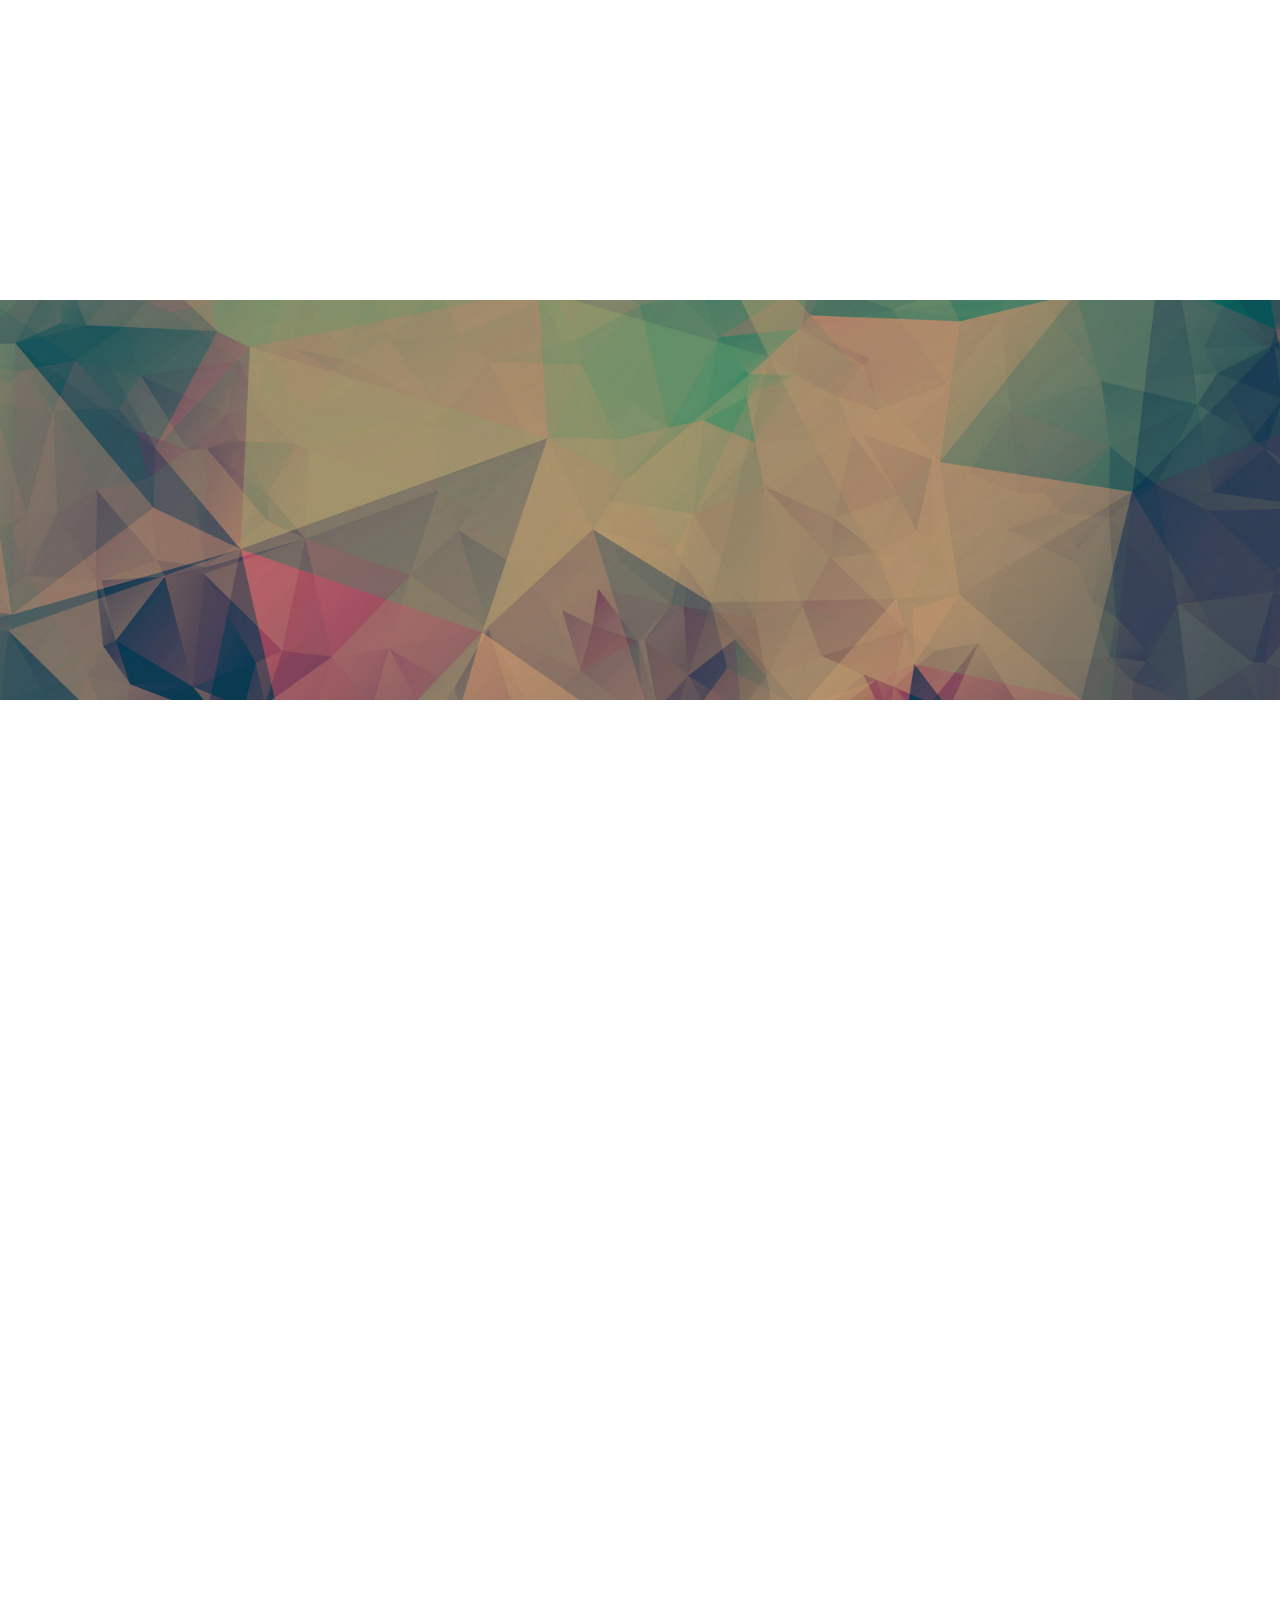
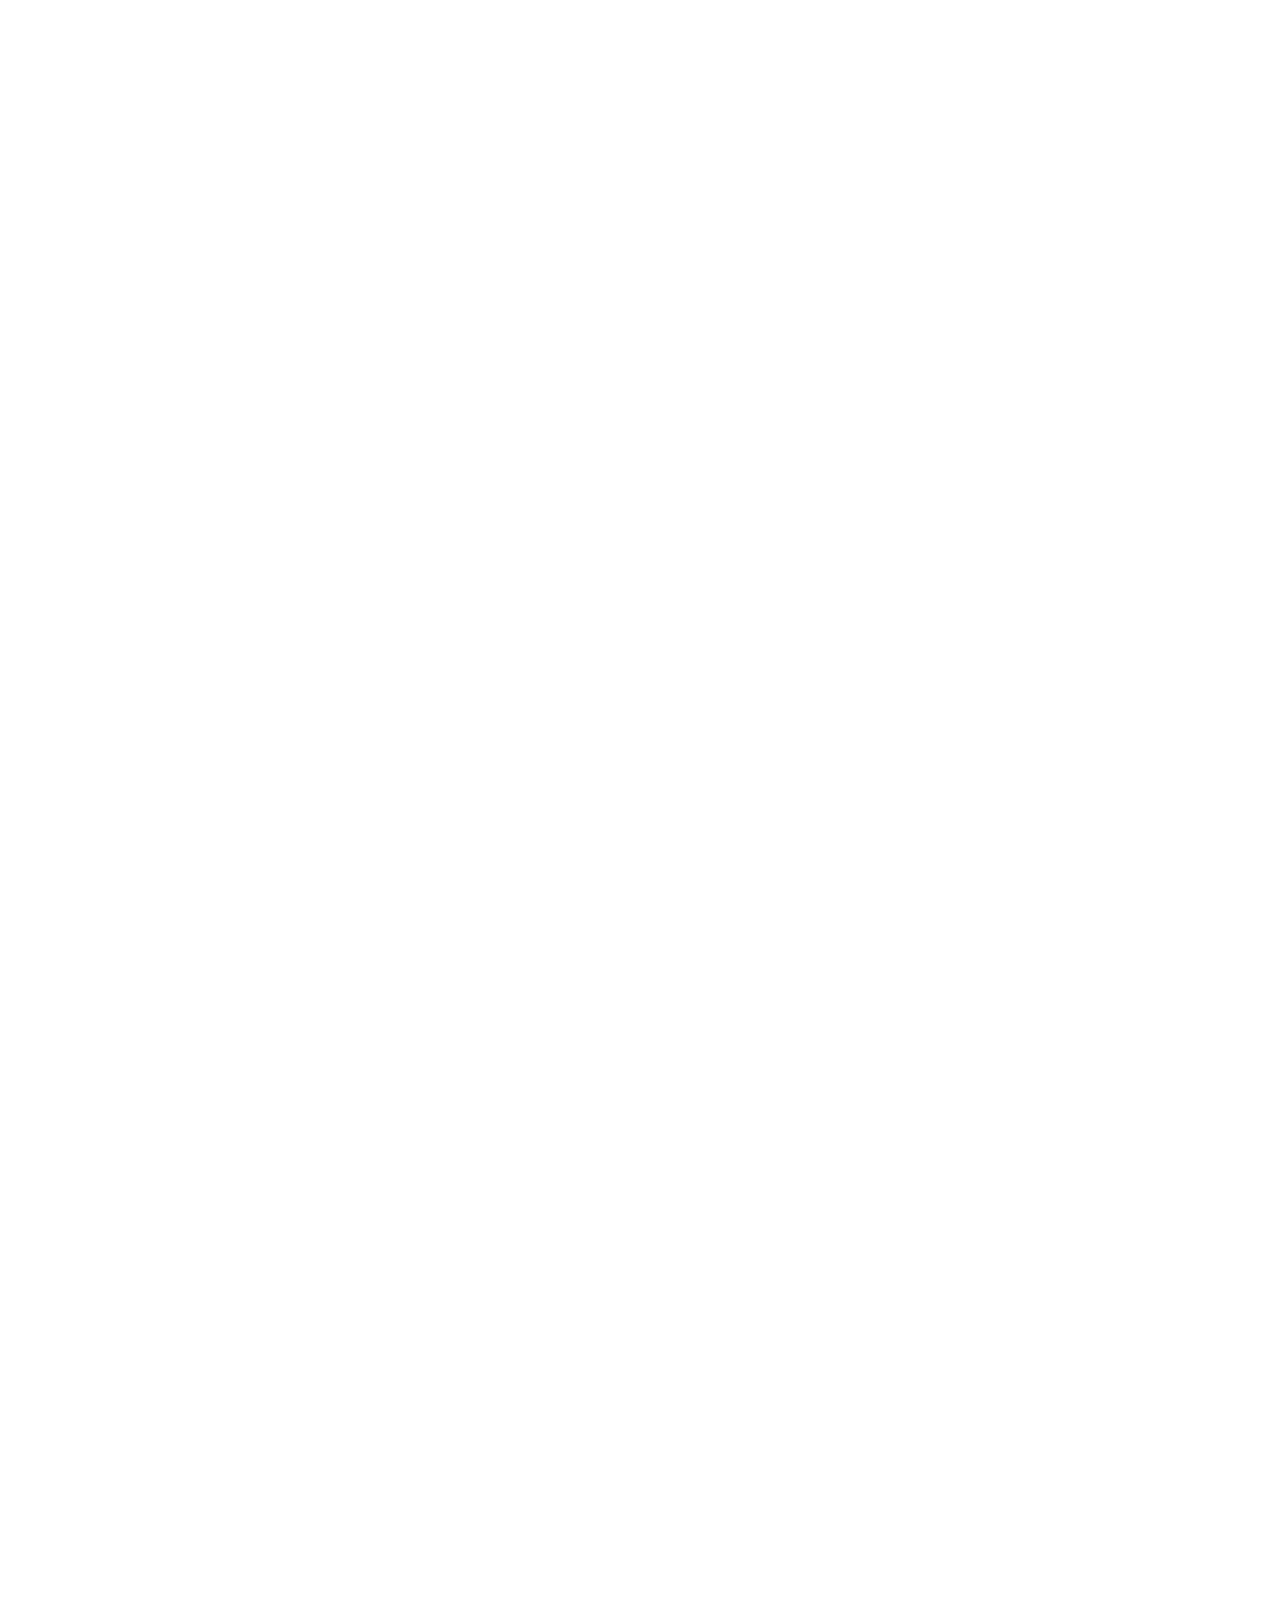
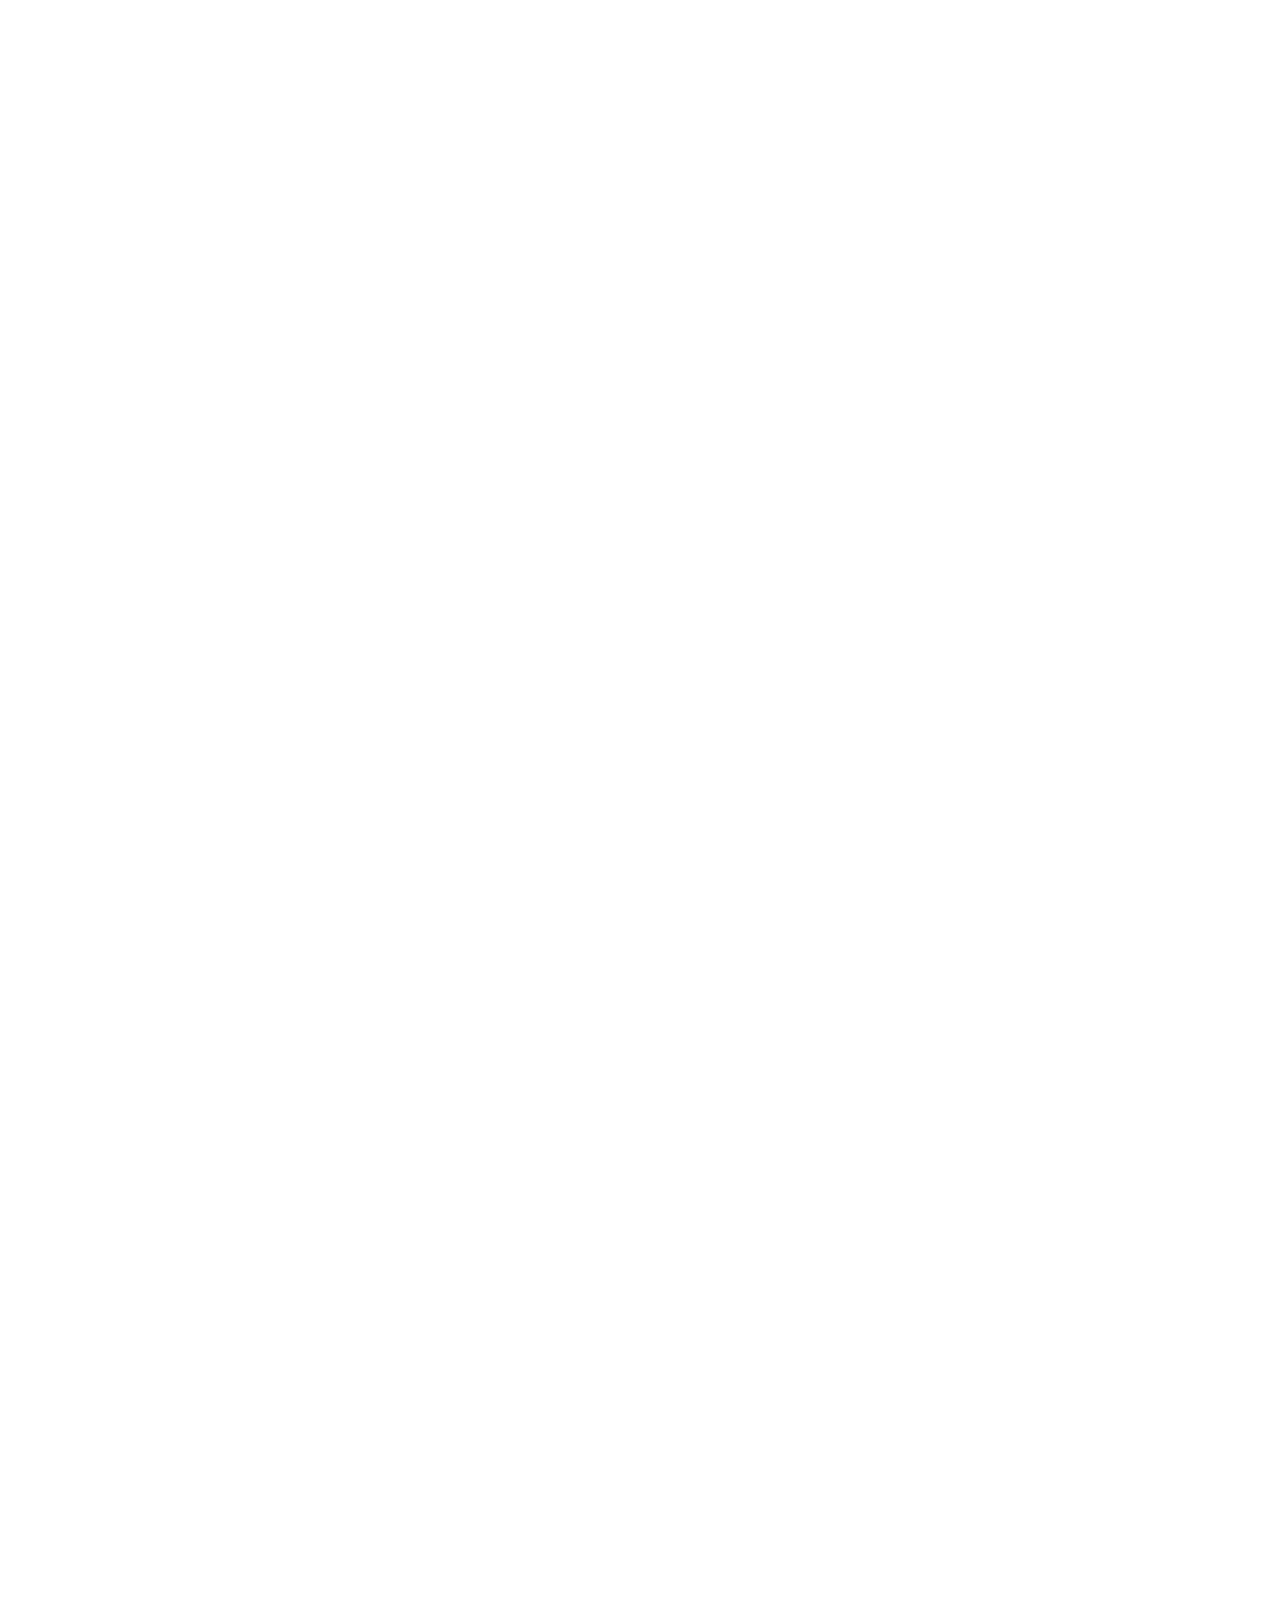
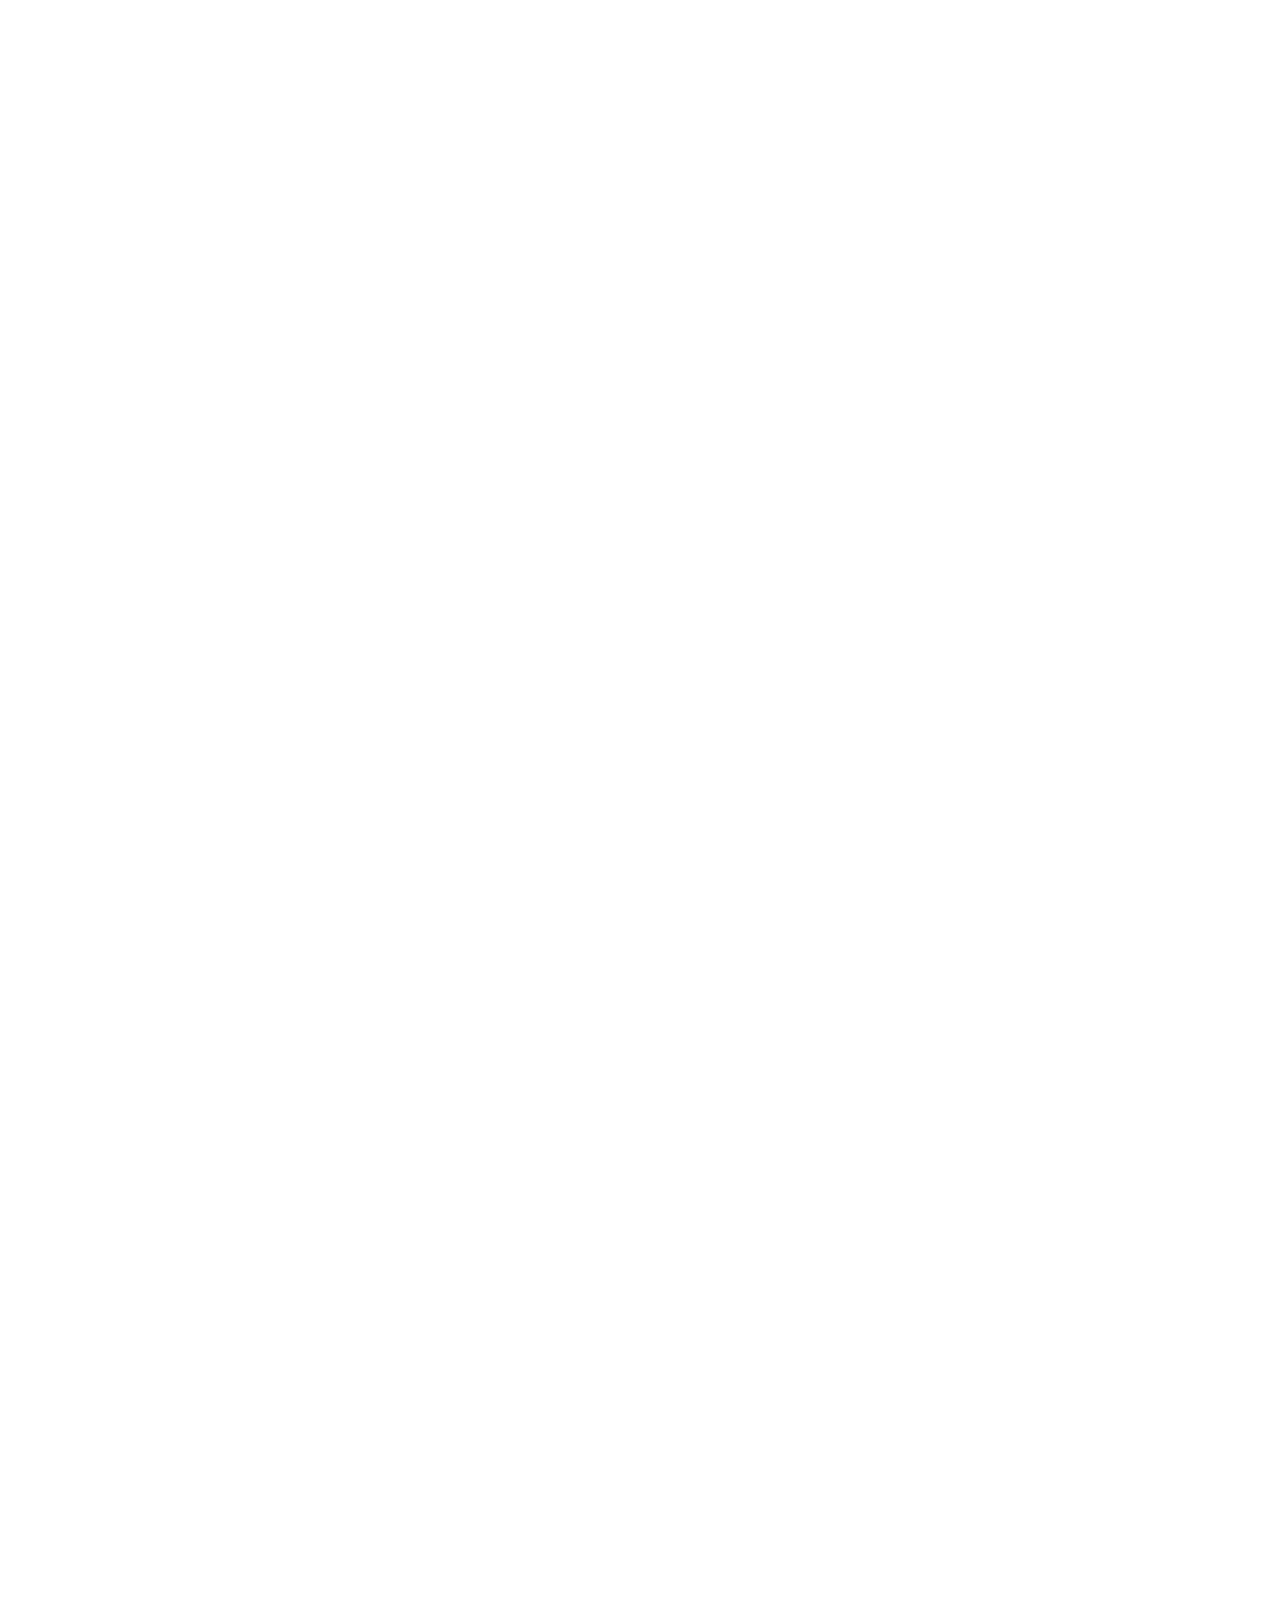
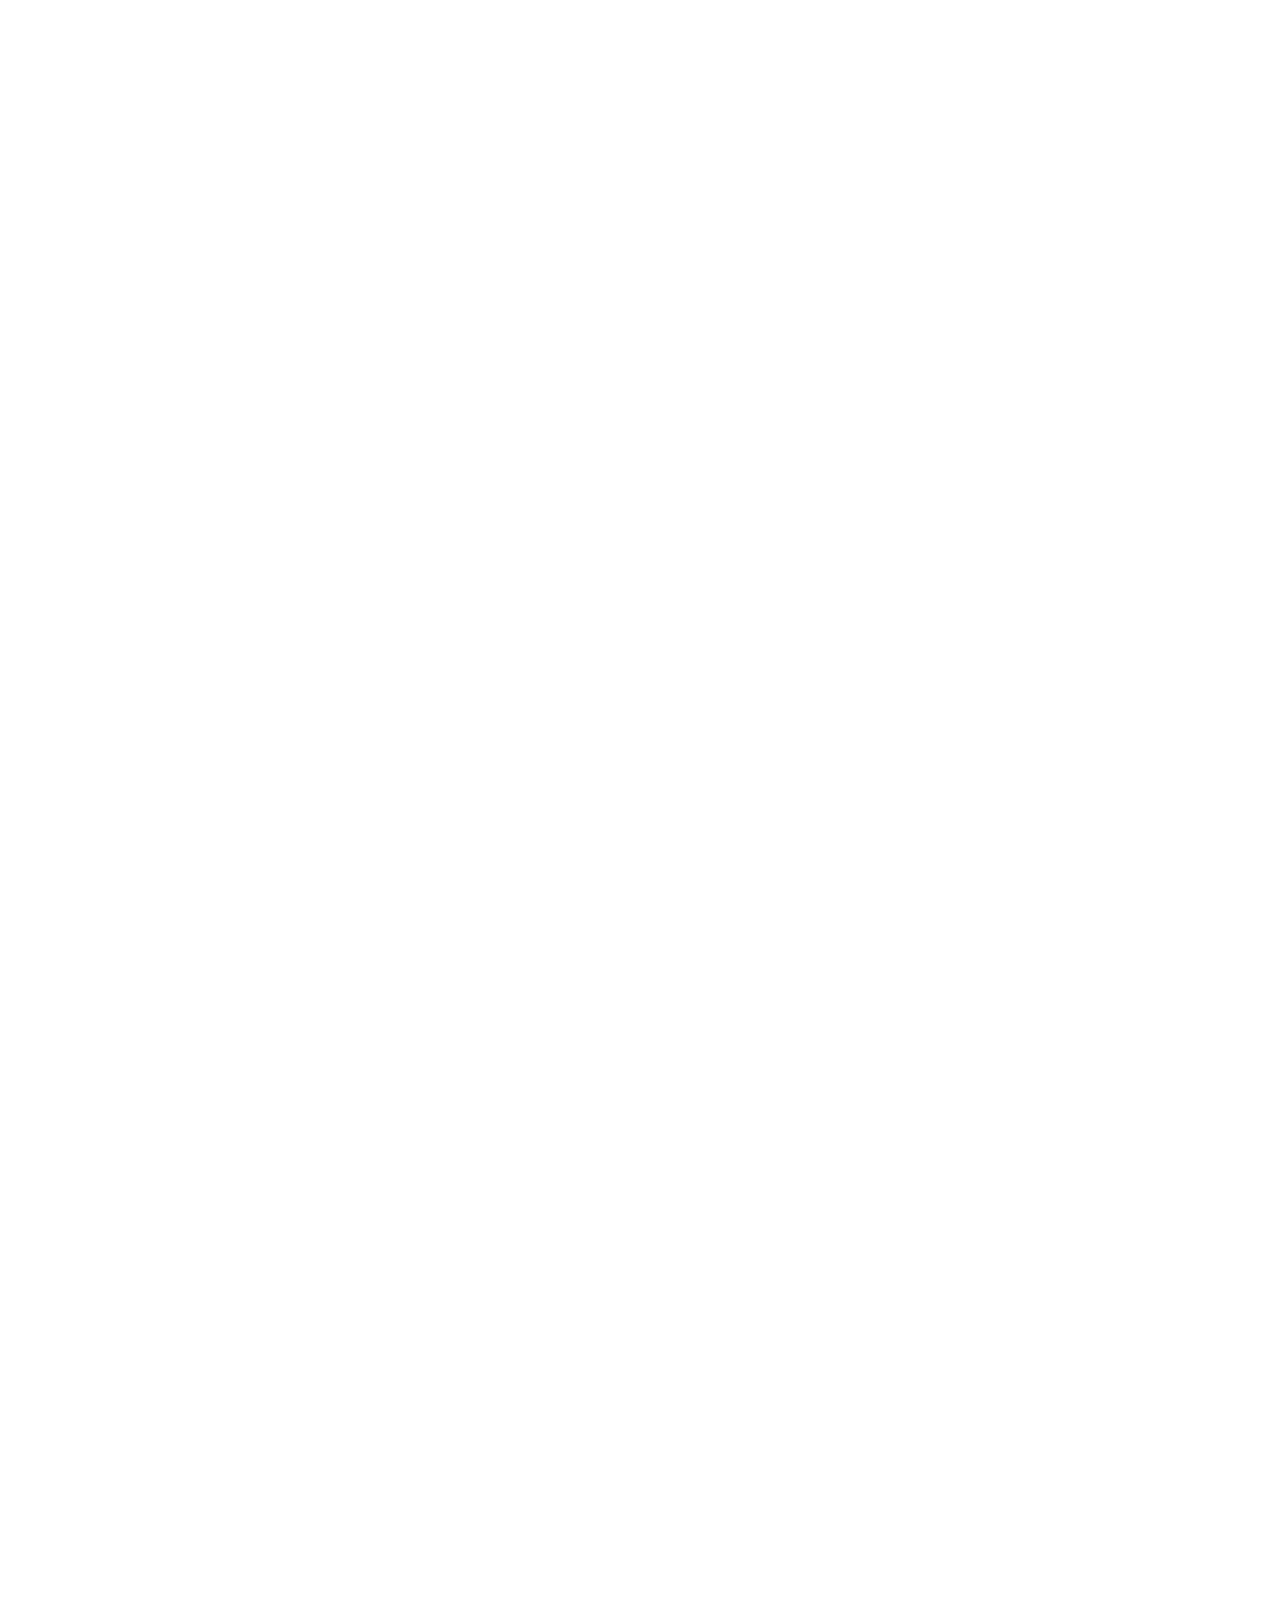
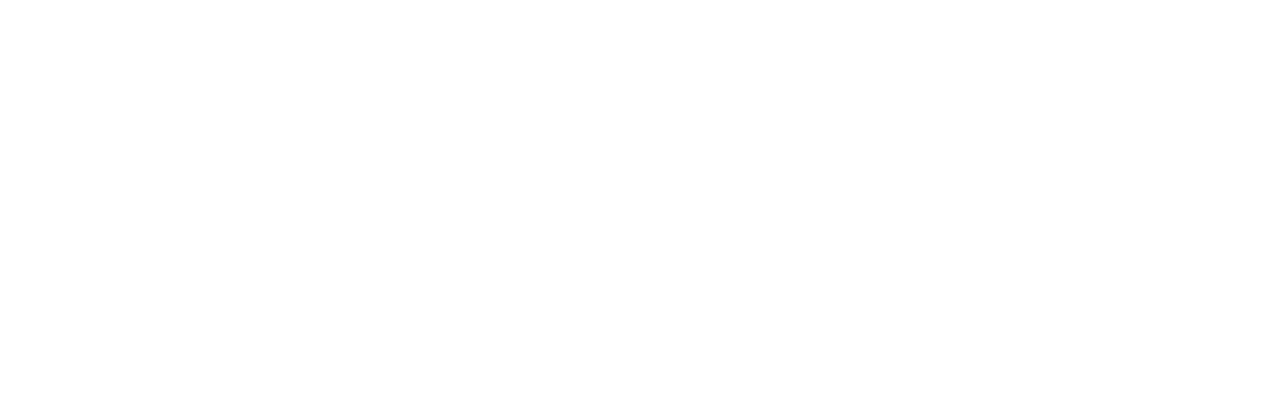
<file: parallax-scrolling-master/example/example.html>
<!doctype html>
<html lang="en">
<head>
  <title>Parallax Scrolling</title>
  <meta charset="UTF-8" />
  <meta name="viewport" content="width=device-width, initial-scale=1">
  <script src="../parallaxScrolling-1.0.min.js"></script>

  <style type="text/css">
    body, html {
      width: 100%;
      height: 300%;
      padding: 0;
      margin: 0;
    }

    #banner {
      margin-top: 300px;
      width: 100%;
      height: 400px;

      background-size: cover;
      transition: background-position 0.05s linear;
    }
  </style>
</head>

<body>
  <div id="banner"></div>

  <script type="text/javascript">
    // Init Parallax
    var parallax = new Parallax();
    parallax.init("banner", "banner.jpg", "down");

    var el = document.getElementById("banner");

    // Setup Parallax Functions
    function parallaxLoad() {
      parallaxScroll();
    }
    function parallaxScroll() {
      requestAnimationFrame(function() {
        var yPos = parallax.scroll();
        if (yPos != 'auto') {
          el.style.backgroundPosition = ('0 '+yPos+'px');
        }
      });
    }
    var parallaxResize = debounce(function() {
      var yPos = parallax.resize();
        if (yPos != 'auto') {
          el.style.backgroundPosition = ('0 '+yPos+'px');
        }
    }, 200); // Limit to 5fps

    // Setup Parallax Events
    if (window.attachEvent) {
      window.attachEvent('onresize', parallaxResize);
      window.attachEvent('onscroll', parallaxScroll);
    }
    else if (window.addEventListener) {
      window.addEventListener('resize', parallaxResize);
      window.addEventListener('scroll', parallaxScroll);
    }
  </script>
</body>
</html>
</file>
